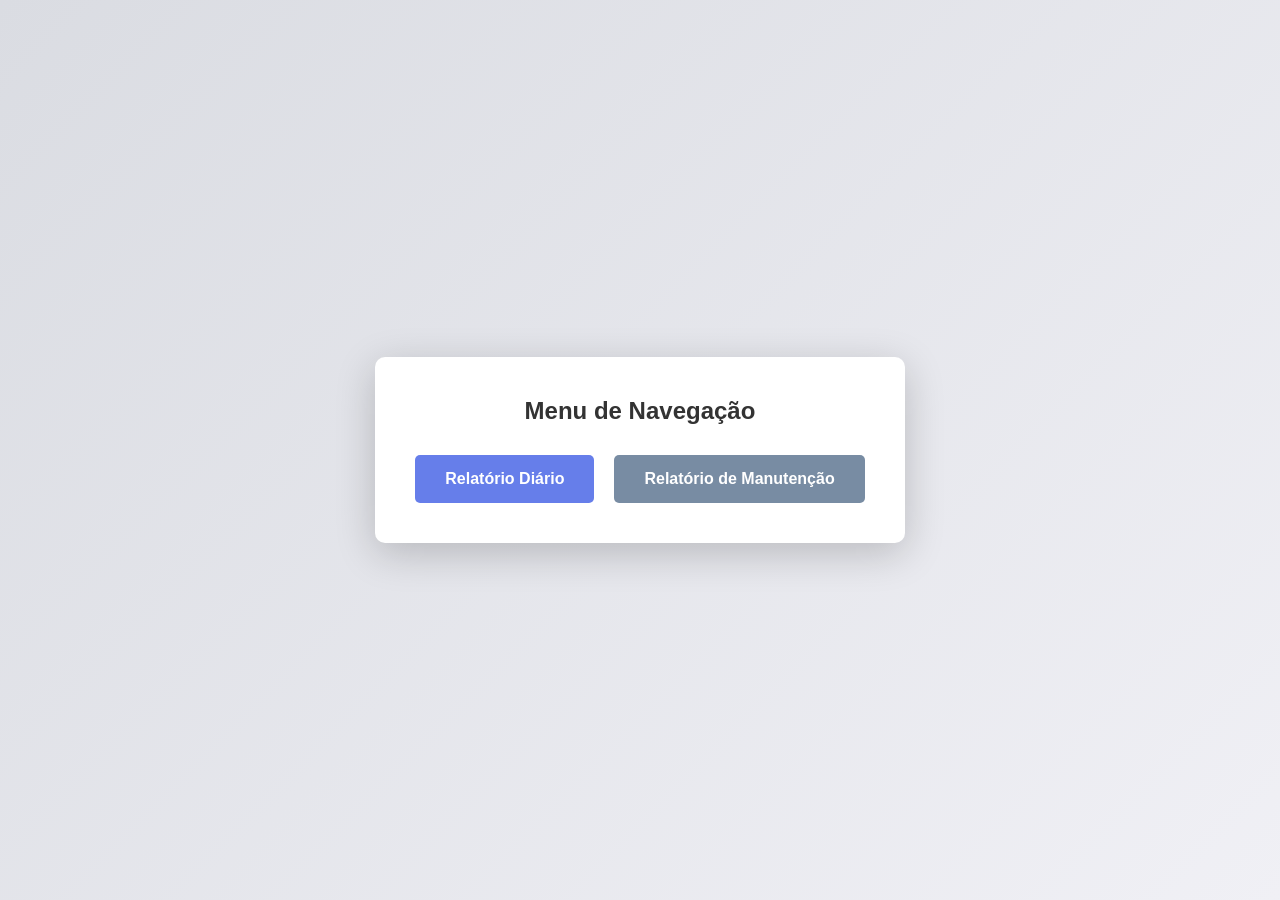
<file: index.html>
<!DOCTYPE html>
<html lang="pt-BR">
<head>
    <meta charset="UTF-8">
    <meta name="viewport" content="width=device-width, initial-scale=1.0">
    <title>Menu de Navegação</title>
    <link rel="stylesheet" href="hub.css">
</head>
<body>
    <div class="container">
        <h1> Menu de Navegação</h1>
        <div class="button-group">
            <button id="goToDiario">Relatório Diário</button>
            <button id="goToManutencao">Relatório de Manutenção</button>
        </div>
    </div>
    <script src="hub.js"></script>
</body>
</html>
</file>
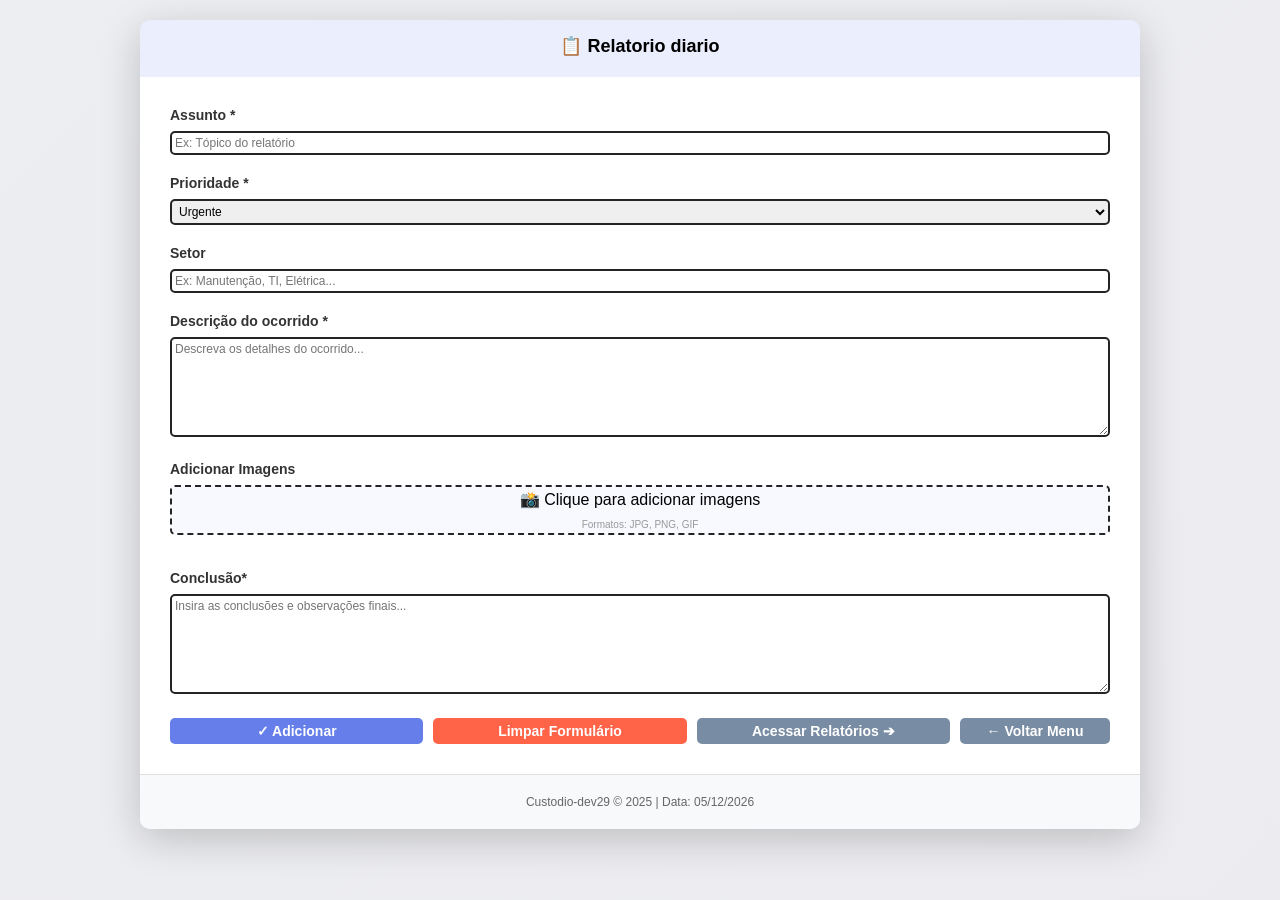
<file: relatorio_diario/index.html>
<!DOCTYPE html>
<html lang="pt-BR">
<head>
    <meta charset="UTF-8">
    <meta name="viewport" content="width=device-width, initial-scale=1.0">    
    <link rel="stylesheet" href="style.css">
    <title>Relatorio diario</title>
</head>
<body>
    <div class="container">
        <div class="header">
            <h1>📋 Relatorio diario</h1>
        </div>

        <div class="content">
            <div class="form-group">
                <label for="assunto">Assunto *</label>
                <input type="text" id="assunto" placeholder="Ex: Tópico do relatório" required>
            </div>

            <div class="form-group">
                <label for="prioridade">Prioridade *</label>
                <select id="prioridade" required>
                    <option value="urgente"selected>Urgente</option>
                    <option value="media" >Média</option>
                    <option value="baixa">Baixa</option>
                    <option value="relatorio concluido">Relatório concluído</option>
                </select>
            </div>

            <div class="form-group">
                <label for="setor">Setor</label>
                <input type="text" id="setor" list="setoresList" placeholder="Ex: Manutenção, TI, Elétrica...">
                <datalist id="setoresList"></datalist>
            </div>

            <div class="form-group">
                <label for="descricao">Descrição do ocorrido *</label>
                <textarea id="descricao" placeholder="Descreva os detalhes do ocorrido..." required></textarea>
            </div>

            <div class="form-group">
                <label>Adicionar Imagens</label>
                <div class="image-section">
                    <p style="margin-bottom: 10px;">📸 Clique para adicionar imagens</p>
                    <p style="font-size: 10px; color: #999;">Formatos: JPG, PNG, GIF</p>
                </div>
                <input type="file" id="imageInput" accept="image/*" capture="environment" title="Selecionar imagens para o relatório" aria-label="Selecionar imagens">
                <div class="image-preview" id="imagePreview"></div>
            </div>

            <div class="form-group">
                <label for="conclusao">Conclusão*</label>
                <textarea id="conclusao" placeholder="Insira as conclusões e observações finais..."></textarea>
            </div>

            <div class="button-group">
                <button class="btn-add">✓ Adicionar</button>
                <button class="btn-clear">Limpar Formulário</button>
                <a href="services.html" class="btn-view-all">Acessar Relatórios ➔</a>
                <a href="../index.html" class="btn-back">← Voltar Menu</a>
            </div>
        </div>

        <div class="footer">
            <p>Custodio-dev29 © 2025 | Data: <span id="dataAtual"></span></p>
        </div>
    </div>

    <!-- Modal de Visualização de Imagem -->
    <div id="imageModal" class="modal">
        <span class="close-modal">&times;</span>
        <img class="modal-content" id="modalImage" alt="Visualização da imagem ampliada" title="Visualização da imagem">
    </div>

    <script src="../storage.js"></script>
    <script src="script.js"></script>
</body>
</html>            
        
    </script>
</body>
</html>
</file>
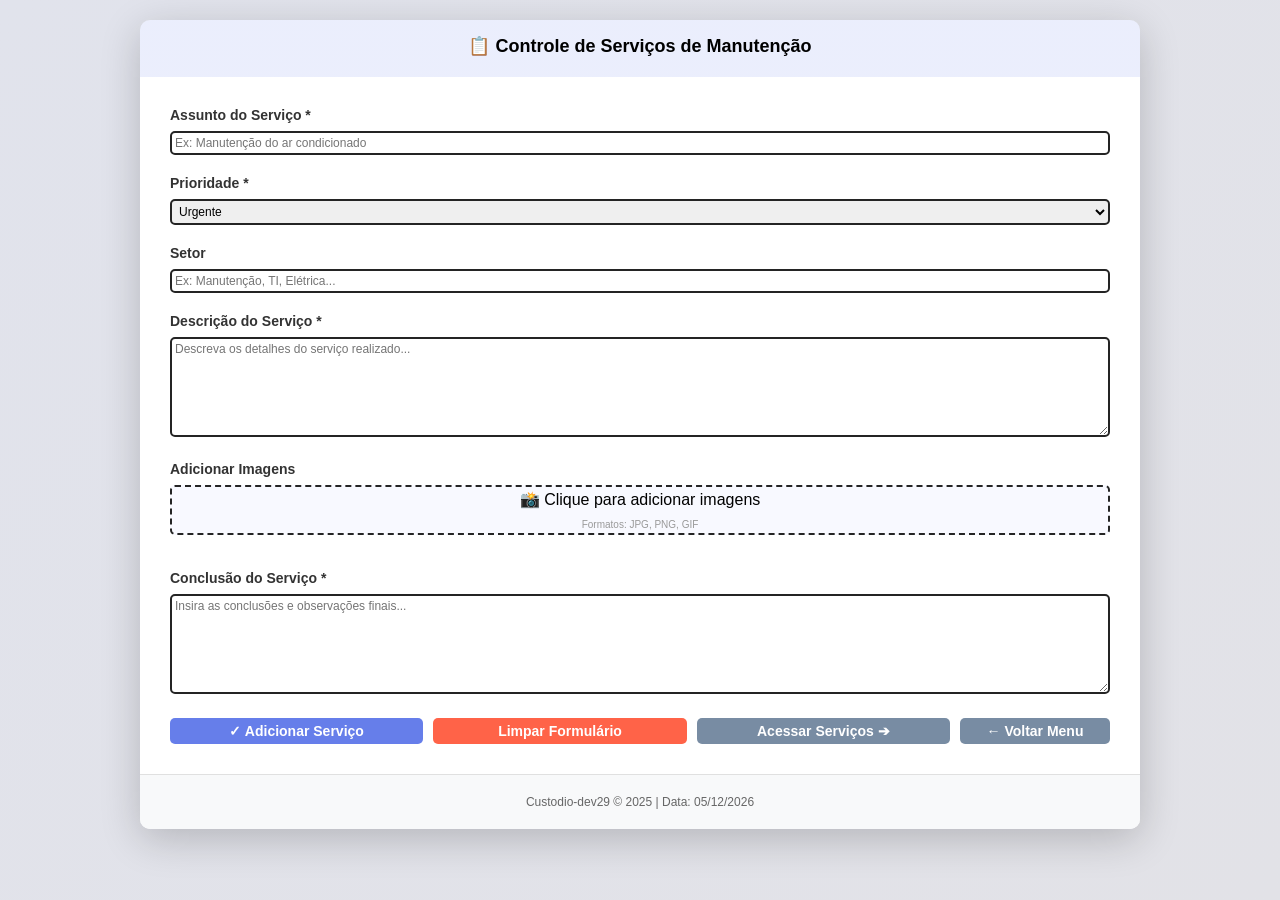
<file: relatorio_manutencao/index.html>
<!DOCTYPE html>
<html lang="pt-BR">
<head>
    <meta charset="UTF-8">
    <meta name="viewport" content="width=device-width, initial-scale=1.0">    
    <link rel="stylesheet" href="style.css">
    <title>Controle de Serviços de Manutenção</title>
</head>
<body>
    <div class="container">
        <div class="header">
            <h1>📋 Controle de Serviços de Manutenção</h1>
        </div>

        <div class="content">
            <div class="form-group">
                <label for="assunto">Assunto do Serviço *</label>
                <input type="text" id="assunto" placeholder="Ex: Manutenção do ar condicionado" required>
            </div>

            <div class="form-group">
                <label for="prioridade">Prioridade *</label>
                <select id="prioridade" required>
                    <option value="urgente"selected>Urgente</option>
                    <option value="media" >Média</option>
                    <option value="baixa">Baixa</option>
                    <option value="">Serviço executado</option>
                </select>
            </div>

            <div class="form-group">
                <label for="setor">Setor</label>
                <input type="text" id="setor" list="setoresList" placeholder="Ex: Manutenção, TI, Elétrica...">
                <datalist id="setoresList"></datalist>
            </div>

            <div class="form-group">
                <label for="descricao">Descrição do Serviço *</label>
                <textarea id="descricao" placeholder="Descreva os detalhes do serviço realizado..." required></textarea>
            </div>

            <div class="form-group">
                <label>Adicionar Imagens</label>
                <div class="image-section">
                    <p style="margin-bottom: 10px;">📸 Clique para adicionar imagens</p>
                    <p style="font-size: 10px; color: #999;">Formatos: JPG, PNG, GIF</p>
                </div>
                <input type="file" id="imageInput" accept="image/*" capture="environment">
                <div class="image-preview" id="imagePreview"></div>
            </div>

            <div class="form-group">
                <label for="conclusao">Conclusão do Serviço *</label>
                <textarea id="conclusao" placeholder="Insira as conclusões e observações finais..."></textarea>
            </div>

            <div class="button-group">
                <button class="btn-add">✓ Adicionar Serviço</button>
                <button class="btn-clear">Limpar Formulário</button>
                <a href="services.html" class="btn-view-all">Acessar Serviços ➔</a>
                <a href="../index.html" class="btn-back">← Voltar Menu</a>
            </div>
        </div>

        <div class="footer">
            <p>Custodio-dev29 © 2025 | Data: <span id="dataAtual"></span></p>
        </div>
    </div>

    <!-- Modal de Visualização de Imagem -->
    <div id="imageModal" class="modal">
        <span class="close-modal">&times;</span>
        <img class="modal-content" id="modalImage">
    </div>

    <script src="../storage.js"></script>
    <script src="script.js"></script>
</body>
</html>            
        
    </script>
</body>
</html>
</file>
<file: hub.css>
* {
    margin: 0;
    padding: 0;
    box-sizing: border-box;
}

body {
    font-family: 'Segoe UI', Tahoma, Geneva, Verdana, sans-serif;
    background: linear-gradient(135deg, #dadce2 0%, rgb(240, 240, 245) 100%);
    display: flex;
    justify-content: center;
    align-items: center;
    min-height: 100vh;
    padding: 20px;
}

.container {
    max-width: 600px;
    margin: 0 auto;
    background: white;
    border-radius: 10px;
    box-shadow: 0 10px 40px rgba(0, 0, 0, 0.2);
    overflow: hidden;
    text-align: center;
    padding: 40px;
}

h1 {
    color: #333;
    margin-bottom: 30px;
    font-size: 24px;
}

.button-group {
    display: flex;
    gap: 20px;
    justify-content: center;
}

button {
    padding: 15px 30px;
    border: none;
    border-radius: 5px;
    font-weight: 600;
    cursor: pointer;
    font-size: 16px;
    transition: all 0.3s;
    color: white;
}

#goToDiario {
    background: #667eea;
}

#goToDiario:hover {
    background: #5568d3;
    transform: translateY(-2px);
    box-shadow: 0 5px 15px rgba(102, 126, 234, 0.4);
}

#goToManutencao {
    background: #788ca3;
}

#goToManutencao:hover {
    background: #697b92;
    transform: translateY(-2px);
    box-shadow: 0 5px 15px rgba(120, 140, 163, 0.4);
}
</file>
<file: relatorio_diario/style.css>
* {
    margin: 0;
    padding: 0;
    box-sizing: border-box;
}

body {
    font-family: 'Segoe UI', Tahoma, Geneva, Verdana, sans-serif;
    background: linear-gradient(135deg, #edeef1 0%, rgb(236, 236, 240) 100%);
    min-height: 100vh;
    padding: 20px;
}

.container {
    max-width: 1000px;
    margin: 0 auto;
    background: white;
    border-radius: 10px;
    box-shadow: 0 10px 40px rgba(0, 0, 0, 0.2);
    overflow: hidden;
}

.header {
    background: linear-gradient(135deg, #748aee25 0%, #748aee25 100%);
    color: black;
    padding: 15px;
    text-align: center;
}

.header h1 {
    font-size: 18px;
    margin-bottom: 5px;
}

.content {
    padding: 30px;
}

.service-controls {
    display: flex;
    flex-wrap: wrap;
    gap: 12px;
    align-items: flex-end;
    margin-bottom: 20px;
}

.service-controls .form-group {
    flex: 1 1 180px;
    margin-bottom: 0;
}

.form-group {
    margin-bottom: 20px;
}

label {
    display: block;
    font-weight: 600;
    color: #333;
    margin-bottom: 8px;
    font-size: 14px;
}

input[type="text"],
textarea,
select {
    width: 100%;
    padding: 3px;
    border: 2px solid #242424;
    border-radius: 5px;
    font-family: 'Segoe UI', Tahoma, Geneva, Verdana, sans-serif;
    font-size: 12px;
    transition: border-color 0.3s, box-shadow 0.3s;
}

input[type="text"]:focus,
textarea:focus,
select:focus {
    outline: none;
    border-color: #667eea;
    box-shadow: 0 0 5px rgba(102, 126, 234, 0.3);
}

textarea {
    resize: vertical;
    min-height: 100px;
}

.image-section {
    border: 2px dashed #242424;
    border-radius: 5px;
    padding: 3px;
    text-align: center;
    background: #f8f9ff;
    cursor: pointer;
    transition: all 0.3s;
}

.image-section:hover {
    background: #f0f2ff;
    border-color: #764ba2;
}

input[type="file"] {
    display: none;
}

.image-preview {
    display: grid;
    grid-template-columns: repeat(auto-fill, minmax(150px, 1fr));
    gap: 15px;
    margin-top: 15px;
}

.image-item {
    position: relative;
    border-radius: 5px;
    overflow: hidden;
    background: #f0f0f0;
}

.image-item img {
    width: 100%;
    height: 150px;
    object-fit: cover;
}

.image-caption {
    width: 100%;
    padding: 5px;
    border: 1px solid #ddd;
    border-top: none;
    font-size: 11px;
    outline: none;
    font-family: inherit;
    line-height: 1.3;
    resize: vertical;
    min-height: 34px;
    box-sizing: border-box;
}

.thumbnail-container {
    display: flex;
    flex-direction: column;
    align-items: center;
    width: 100%;
}

.thumbnail-caption {
    font-size: 9px;
    color: #666;
    text-align: center;
    margin-top: 2px;
    white-space: pre-line;
    overflow-wrap: break-word;
    word-break: break-word;
    width: 100%;
}

.remove-img {
    position: absolute;
    top: 5px;
    right: 5px;
    background: #ff4757;
    color: white;
    border: none;
    border-radius: 50%;
    width: 30px;
    height: 30px;
    cursor: pointer;
    font-weight: bold;
    transition: background 0.2s;
}

.remove-img:hover {
    background: #ff3838;
}

.button-group {
    display: flex;
    gap: 10px;
    flex-wrap: wrap;
}

button {
    padding: 5px 25px;
    border: none;
    border-radius: 5px;
    font-weight: 600;
    cursor: pointer;
    font-size: 14px;
    transition: all 0.3s;
}

.btn-add {
    background: #667eea;
    color: white;
    flex: 1;
    min-width: 150px;
}

.btn-add:hover {
    background: #5568d3;
    transform: translateY(-2px);
    box-shadow: 0 5px 15px rgba(102, 126, 234, 0.4);
}

.btn-export {
    background: #2ed573;
    color: white;
    flex: 1;
    min-width: 150px;
}

.btn-export:hover {
    background: #26b85c;
    transform: translateY(-2px);
    box-shadow: 0 5px 15px rgba(46, 213, 115, 0.4);
}

.btn-import {
    background: #3498db;
    color: white;
    flex: 1;
    min-width: 150px;
}

.btn-import:hover {
    background: #2980b9;
    transform: translateY(-2px);
    box-shadow: 0 5px 15px rgba(52, 152, 219, 0.4);
}

.btn-clear {
    background: #ff6348;
    color: white;
    flex: 1;
    min-width: 150px;
}

.btn-clear:hover {
    background: #ff5237;
    transform: translateY(-2px);
    box-shadow: 0 5px 15px rgba(255, 99, 72, 0.4);
}

.btn-delete-all {
    background: #dc3545;
    color: white;
    flex: 1;
    min-width: 150px;
}

.btn-delete-all:hover {
    background: #c82333;
    transform: translateY(-2px);
    box-shadow: 0 5px 15px rgba(220, 53, 69, 0.4);
}

.btn-view-all, .btn-back {
    background: #788ca3;
    color: white;
    width: 40px;
    flex: 1;
    min-width: 150px;
    text-decoration: none;
    text-align: center;
    display: inline-flex;
    justify-content: center;
    align-items: center;
    padding: 5px 25px;
    border: none;
    border-radius: 5px;
    font-weight: 600;
    cursor: pointer;
    font-size: 14px;
    transition: all 0.3s;

}

.btn-view-all:hover, .btn-back:hover {
    background: #697b92;
    transform: translateY(-2px);
    box-shadow: 0 5px 15px rgba(120, 140, 163, 0.4);
}

.btn-back {
    flex-grow: 0; /* Para não ocupar todo o espaço */
    
}

.service-card-actions {
    display: flex;
    gap: 8px;
    margin: 0;
}

.btn-edit, .btn-delete {
    padding: 6px 12px;
    font-size: 12px;
}

.btn-edit {
    background: #ffc107;
    color: #333;
}
.btn-edit:hover {
    background: #e0a800;
}

.btn-delete {
    background: #dc3545;
    color: white;
}
.btn-delete:hover {
    background: #c82333;
}

.services-list {
    margin-top: 20px;
    border-top: 3px solid #767070;
    padding-top: 16px;
}

.services-list h2 {
    color: #333;
    margin-bottom: 20px;
    font-size: 20px;
}

.service-card {
    background: #ffffff;
    border: 1px solid #e6e9f0;
    border-left: 4px solid #667eea;
    border-radius: 10px;
    margin-bottom: 18px;
    box-shadow: 0 2px 8px rgba(0, 0, 0, 0.06);
    overflow: hidden;
    transition: box-shadow 0.2s ease, transform 0.2s ease;
}

.service-card:hover {
    box-shadow: 0 8px 22px rgba(0, 0, 0, 0.12);
    transform: translateY(-2px);
}

.service-card-header {
    display: flex;
    align-items: center;
    justify-content: space-between;
    gap: 12px;
    padding: 14px 18px;
    background: #f7f8fc;
    border-bottom: 1px solid #eef0f6;
}

.service-card-header h3 {
    margin: 0;
    font-size: 16px;
    font-weight: 700;
    color: #2d3436;
    line-height: 1.35;
    word-break: break-word;
}

.priority-text {
    font-weight: 700;
    padding: 4px 10px;
    border-radius: 999px;
    color: #ffffff;
    background-color: #b2bec3;
    font-size: 11px;
    text-transform: uppercase;
    letter-spacing: 0.4px;
    white-space: nowrap;
}

/* Cores para as prioridades */
.service-card.priority-urgente { border-left-color: #e74c3c; }
.service-card.priority-media { border-left-color: #f39c12; }
.service-card.priority-baixa { border-left-color: #3498db; }

.priority-urgente .priority-text { background-color: #e74c3c; }
.priority-media .priority-text { background-color: #f39c12; }
.priority-baixa .priority-text { background-color: #3498db; }

.service-card-body {
    padding: 16px 18px;
}

.service-field {
    margin-bottom: 14px;
}

.service-field:last-child {
    margin-bottom: 0;
}

.service-field-label {
    display: block;
    font-size: 11px;
    font-weight: 700;
    text-transform: uppercase;
    letter-spacing: 0.5px;
    color: #8a94a6;
    margin-bottom: 4px;
}

.service-field-value {
    margin: 0;
    color: #444;
    font-size: 13.5px;
    line-height: 1.6;
    white-space: pre-line;
    overflow-wrap: break-word;
}

.service-card-footer {
    display: flex;
    align-items: center;
    justify-content: space-between;
    gap: 12px;
    flex-wrap: wrap;
    padding: 12px 18px;
    background: #fbfbfd;
    border-top: 1px solid #eef0f6;
}

.service-date {
    color: #8a94a6;
    font-size: 12px;
    margin: 0;
}

.no-services {
    text-align: center;
    color: #999;
    padding: 20px;
    font-style: italic;
}

.service-card-images {
    display: grid;
    grid-template-columns: repeat(3, 1fr);
    gap: 12px;
    margin-top: 16px;
}

.service-card-thumbnail {
    width: 100%;
    height: auto;
    aspect-ratio: 1 / 1;
    object-fit: cover;
    border-radius: 8px;
    cursor: pointer;
    border: 2px solid #e6e9f0;
    transition: transform 0.2s ease, border-color 0.2s ease;
}

.service-card-thumbnail:hover {
    transform: scale(1.08);
    border-color: #667eea;
}

/* Estilos para o Modal de Imagem */
.modal {
    display: none; /* Oculto por padrão */
    position: fixed; /* Fica fixo na tela */
    z-index: 1000; /* Fica na frente de tudo */
    padding-top: 60px;
    left: 0;
    top: 0;
    width: 100%;
    height: 100%;
    overflow: auto;
    background-color: rgba(0,0,0,0.9);
}

.modal-content {
    margin: auto;
    display: block;
    width: 80%;
    max-width: 800px;
    animation-name: zoom;
    animation-duration: 0.4s;
}

@keyframes zoom {
    from {transform:scale(0)}
    to {transform:scale(1)}
}

.close-modal {
    position: absolute;
    top: 15px;
    right: 35px;
    color: #f1f1f1;
    font-size: 40px;
    font-weight: bold;
    transition: 0.3s;
    cursor: pointer;
}

.footer {
    background: #f8f9fa;
    padding: 20px;
    text-align: center;
    color: #666;
    font-size: 12px;
    border-top: 1px solid #e0e0e0;
}

#pdfContent {
    display: none;
}

@media (max-width: 768px) {
    body {
        padding: 10px;
    }

    .content {
        padding: 10px;
    }

    .header h1 {
        font-size: 16px;
    }

    .button-group {
        flex-direction: row;
    }

    .button-group > button,
    .button-group > a {
        width: 100%;
    }

    .service-card-header {
        flex-wrap: wrap;
    }

    .service-card-header h3 {
        font-size: 15px;
    }

    .service-card-footer {
        flex-direction: column;
        align-items: stretch;
    }

    .service-card-actions {
        width: 100%;
    }

    .service-card-actions button {
        flex: 1;
        width: auto;
    }
}
</file>
<file: relatorio_manutencao/style.css>
* {
    margin: 0;
    padding: 0;
    box-sizing: border-box;
}

body {
    font-family: 'Segoe UI', Tahoma, Geneva, Verdana, sans-serif;
    background: linear-gradient(135deg, #e1e3ec 0%, rgb(226, 226, 231) 100%);
    min-height: 100vh;
    padding: 20px;
}

.container {
    max-width: 1000px;
    margin: 0 auto;
    background: white;
    border-radius: 10px;
    box-shadow: 0 10px 40px rgba(0, 0, 0, 0.2);
    overflow: hidden;
}

.header {
    background: linear-gradient(135deg, #748aee25 0%, #748aee25 100%);
    color: black;
    padding: 15px;
    text-align: center;
}

.header h1 {
    font-size: 18px;
    margin-bottom: 5px;
}

.content {
    padding: 30px;
}

.service-controls {
    display: flex;
    flex-wrap: wrap;
    gap: 12px;
    align-items: flex-end;
    margin-bottom: 20px;
}

.service-controls .form-group {
    flex: 1 1 180px;
    margin-bottom: 0;
}

.form-group {
    margin-bottom: 20px;
}

label {
    display: block;
    font-weight: 600;
    color: #333;
    margin-bottom: 8px;
    font-size: 14px;
}

input[type="text"],
textarea,
select {
    width: 100%;
    padding: 3px;
    border: 2px solid #242424;
    border-radius: 5px;
    font-family: 'Segoe UI', Tahoma, Geneva, Verdana, sans-serif;
    font-size: 12px;
    transition: border-color 0.3s, box-shadow 0.3s;
}

input[type="text"]:focus,
textarea:focus,
select:focus {
    outline: none;
    border-color: #667eea;
    box-shadow: 0 0 5px rgba(102, 126, 234, 0.3);
}

textarea {
    resize: vertical;
    min-height: 100px;
}

.image-section {
    border: 2px dashed #242424;
    border-radius: 5px;
    padding: 3px;
    text-align: center;
    background: #f8f9ff;
    cursor: pointer;
    transition: all 0.3s;
}

.image-section:hover {
    background: #f0f2ff;
    border-color: #764ba2;
}

input[type="file"] {
    display: none;
}

.image-preview {
    display: grid;
    grid-template-columns: repeat(auto-fill, minmax(150px, 1fr));
    gap: 15px;
    margin-top: 15px;
}

.image-item {
    position: relative;
    border-radius: 5px;
    overflow: hidden;
    background: #f0f0f0;
}

.image-item img {
    width: 100%;
    height: 150px;
    object-fit: cover;
}

.image-caption {
    width: 100%;
    padding: 5px;
    border: 1px solid #ddd;
    border-top: none;
    font-size: 11px;
    outline: none;
    font-family: inherit;
    line-height: 1.3;
    resize: vertical;
    min-height: 34px;
    box-sizing: border-box;
}

.thumbnail-container {
    display: flex;
    flex-direction: column;
    align-items: center;
    width: 100%;
}

.thumbnail-caption {
    font-size: 9px;
    color: #666;
    text-align: center;
    margin-top: 2px;
    white-space: pre-line;
    overflow-wrap: break-word;
    word-break: break-word;
    width: 100%;
}

.remove-img {
    position: absolute;
    top: 5px;
    right: 5px;
    background: #ff4757;
    color: white;
    border: none;
    border-radius: 50%;
    width: 30px;
    height: 30px;
    cursor: pointer;
    font-weight: bold;
    transition: background 0.2s;
}

.remove-img:hover {
    background: #ff3838;
}

.button-group {
    display: flex;
    gap: 10px;
    flex-wrap: wrap;
}

button {
    padding: 5px 25px;
    border: none;
    border-radius: 5px;
    font-weight: 600;
    cursor: pointer;
    font-size: 14px;
    transition: all 0.3s;
}

.btn-add {
    background: #667eea;
    color: white;
    flex: 1;
    min-width: 150px;
}

.btn-add:hover {
    background: #5568d3;
    transform: translateY(-2px);
    box-shadow: 0 5px 15px rgba(102, 126, 234, 0.4);
}

.btn-export {
    background: #2ed573;
    color: white;
    flex: 1;
    min-width: 150px;
}

.btn-export:hover {
    background: #26b85c;
    transform: translateY(-2px);
    box-shadow: 0 5px 15px rgba(46, 213, 115, 0.4);
}

.btn-import {
    background: #3498db;
    color: white;
    flex: 1;
    min-width: 150px;
}

.btn-import:hover {
    background: #2980b9;
    transform: translateY(-2px);
    box-shadow: 0 5px 15px rgba(52, 152, 219, 0.4);
}

.btn-clear {
    background: #ff6348;
    color: white;
    flex: 1;
    min-width: 150px;
}

.btn-clear:hover {
    background: #ff5237;
    transform: translateY(-2px);
    box-shadow: 0 5px 15px rgba(255, 99, 72, 0.4);
}

.btn-delete-all {
    background: #dc3545;
    color: white;
    flex: 1;
    min-width: 150px;
}

.btn-delete-all:hover {
    background: #c82333;
    transform: translateY(-2px);
    box-shadow: 0 5px 15px rgba(220, 53, 69, 0.4);
}

.btn-view-all, .btn-back {
    background: #788ca3;
    color: white;
    width: 40px;
    flex: 1;
    min-width: 150px;
    text-decoration: none;
    text-align: center;
    display: inline-flex;
    justify-content: center;
    align-items: center;
    padding: 5px 25px;
    border: none;
    border-radius: 5px;
    font-weight: 600;
    cursor: pointer;
    font-size: 14px;
    transition: all 0.3s;

}

.btn-view-all:hover, .btn-back:hover {
    background: #697b92;
    transform: translateY(-2px);
    box-shadow: 0 5px 15px rgba(120, 140, 163, 0.4);
}

.btn-back {
    flex-grow: 0; /* Para não ocupar todo o espaço */
    
}

.service-card-actions {
    display: flex;
    gap: 8px;
    margin: 0;
}

.btn-edit, .btn-delete {
    padding: 6px 12px;
    font-size: 12px;
}

.btn-edit {
    background: #ffc107;
    color: #333;
}
.btn-edit:hover {
    background: #e0a800;
}

.btn-delete {
    background: #dc3545;
    color: white;
}
.btn-delete:hover {
    background: #c82333;
}

.services-list {
    margin-top: 20px;
    border-top: 3px solid #767070;
    padding-top: 16px;
}

.services-list h2 {
    color: #333;
    margin-bottom: 20px;
    font-size: 20px;
}

.service-card {
    background: #ffffff;
    border: 1px solid #e6e9f0;
    border-left: 4px solid #667eea;
    border-radius: 10px;
    margin-bottom: 18px;
    box-shadow: 0 2px 8px rgba(0, 0, 0, 0.06);
    overflow: hidden;
    transition: box-shadow 0.2s ease, transform 0.2s ease;
}

.service-card:hover {
    box-shadow: 0 8px 22px rgba(0, 0, 0, 0.12);
    transform: translateY(-2px);
}

.service-card-header {
    display: flex;
    align-items: center;
    justify-content: space-between;
    gap: 12px;
    padding: 14px 18px;
    background: #f7f8fc;
    border-bottom: 1px solid #eef0f6;
}

.service-card-header h3 {
    margin: 0;
    font-size: 16px;
    font-weight: 700;
    color: #2d3436;
    line-height: 1.35;
    word-break: break-word;
}

.priority-text {
    font-weight: 700;
    padding: 4px 10px;
    border-radius: 999px;
    color: #ffffff;
    background-color: #b2bec3;
    font-size: 11px;
    text-transform: uppercase;
    letter-spacing: 0.4px;
    white-space: nowrap;
}

/* Cores para as prioridades */
.service-card.priority-urgente { border-left-color: #e74c3c; }
.service-card.priority-media { border-left-color: #f39c12; }
.service-card.priority-baixa { border-left-color: #3498db; }

.priority-urgente .priority-text { background-color: #e74c3c; }
.priority-media .priority-text { background-color: #f39c12; }
.priority-baixa .priority-text { background-color: #3498db; }

.service-card-body {
    padding: 16px 18px;
}

.service-field {
    margin-bottom: 14px;
}

.service-field:last-child {
    margin-bottom: 0;
}

.service-field-label {
    display: block;
    font-size: 11px;
    font-weight: 700;
    text-transform: uppercase;
    letter-spacing: 0.5px;
    color: #8a94a6;
    margin-bottom: 4px;
}

.service-field-value {
    margin: 0;
    color: #444;
    font-size: 13.5px;
    line-height: 1.6;
    white-space: pre-line;
    overflow-wrap: break-word;
}

.service-card-footer {
    display: flex;
    align-items: center;
    justify-content: space-between;
    gap: 12px;
    flex-wrap: wrap;
    padding: 12px 18px;
    background: #fbfbfd;
    border-top: 1px solid #eef0f6;
}

.service-date {
    color: #8a94a6;
    font-size: 12px;
    margin: 0;
}

.no-services {
    text-align: center;
    color: #999;
    padding: 20px;
    font-style: italic;
}

.service-card-images {
    display: grid;
    grid-template-columns: repeat(3, 1fr);
    gap: 12px;
    margin-top: 16px;
}

.service-card-thumbnail {
    width: 100%;
    height: auto;
    aspect-ratio: 1 / 1;
    object-fit: cover;
    border-radius: 8px;
    cursor: pointer;
    border: 2px solid #e6e9f0;
    transition: transform 0.2s ease, border-color 0.2s ease;
}

.service-card-thumbnail:hover {
    transform: scale(1.08);
    border-color: #667eea;
}

/* Estilos para o Modal de Imagem */
.modal {
    display: none; /* Oculto por padrão */
    position: fixed; /* Fica fixo na tela */
    z-index: 1000; /* Fica na frente de tudo */
    padding-top: 60px;
    left: 0;
    top: 0;
    width: 100%;
    height: 100%;
    overflow: auto;
    background-color: rgba(0,0,0,0.9);
}

.modal-content {
    margin: auto;
    display: block;
    width: 80%;
    max-width: 800px;
    animation-name: zoom;
    animation-duration: 0.4s;
}

@keyframes zoom {
    from {transform:scale(0)}
    to {transform:scale(1)}
}

.close-modal {
    position: absolute;
    top: 15px;
    right: 35px;
    color: #f1f1f1;
    font-size: 40px;
    font-weight: bold;
    transition: 0.3s;
    cursor: pointer;
}

.footer {
    background: #f8f9fa;
    padding: 20px;
    text-align: center;
    color: #666;
    font-size: 12px;
    border-top: 1px solid #e0e0e0;
}

#pdfContent {
    display: none;
}

@media (max-width: 768px) {
    body {
        padding: 10px;
    }

    .content {
        padding: 10px;
    }

    .header h1 {
        font-size: 16px;
    }

    .button-group {
        flex-direction: row;
    }

    .button-group > button,
    .button-group > a {
        width: 100%;
    }

    .service-card-header {
        flex-wrap: wrap;
    }

    .service-card-header h3 {
        font-size: 15px;
    }

    .service-card-footer {
        flex-direction: column;
        align-items: stretch;
    }

    .service-card-actions {
        width: 100%;
    }

    .service-card-actions button {
        flex: 1;
        width: auto;
    }
}
</file>
